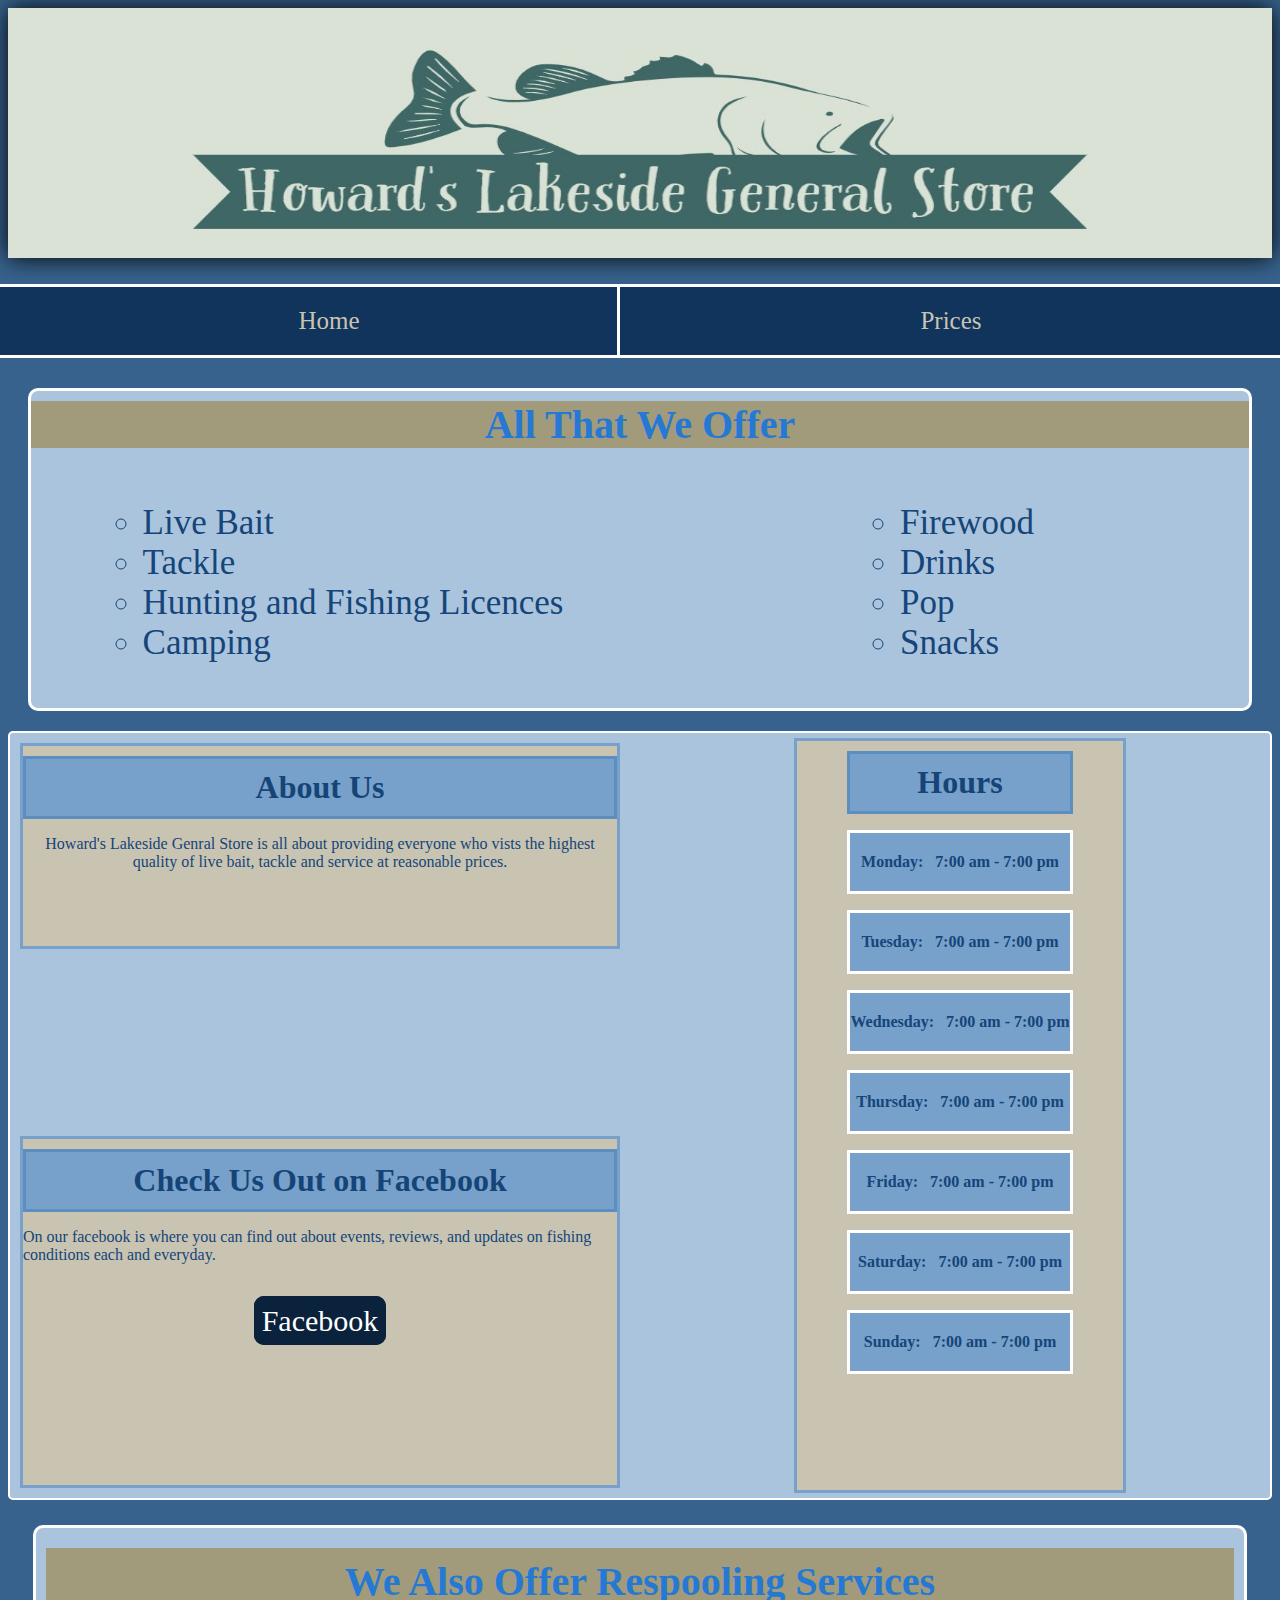
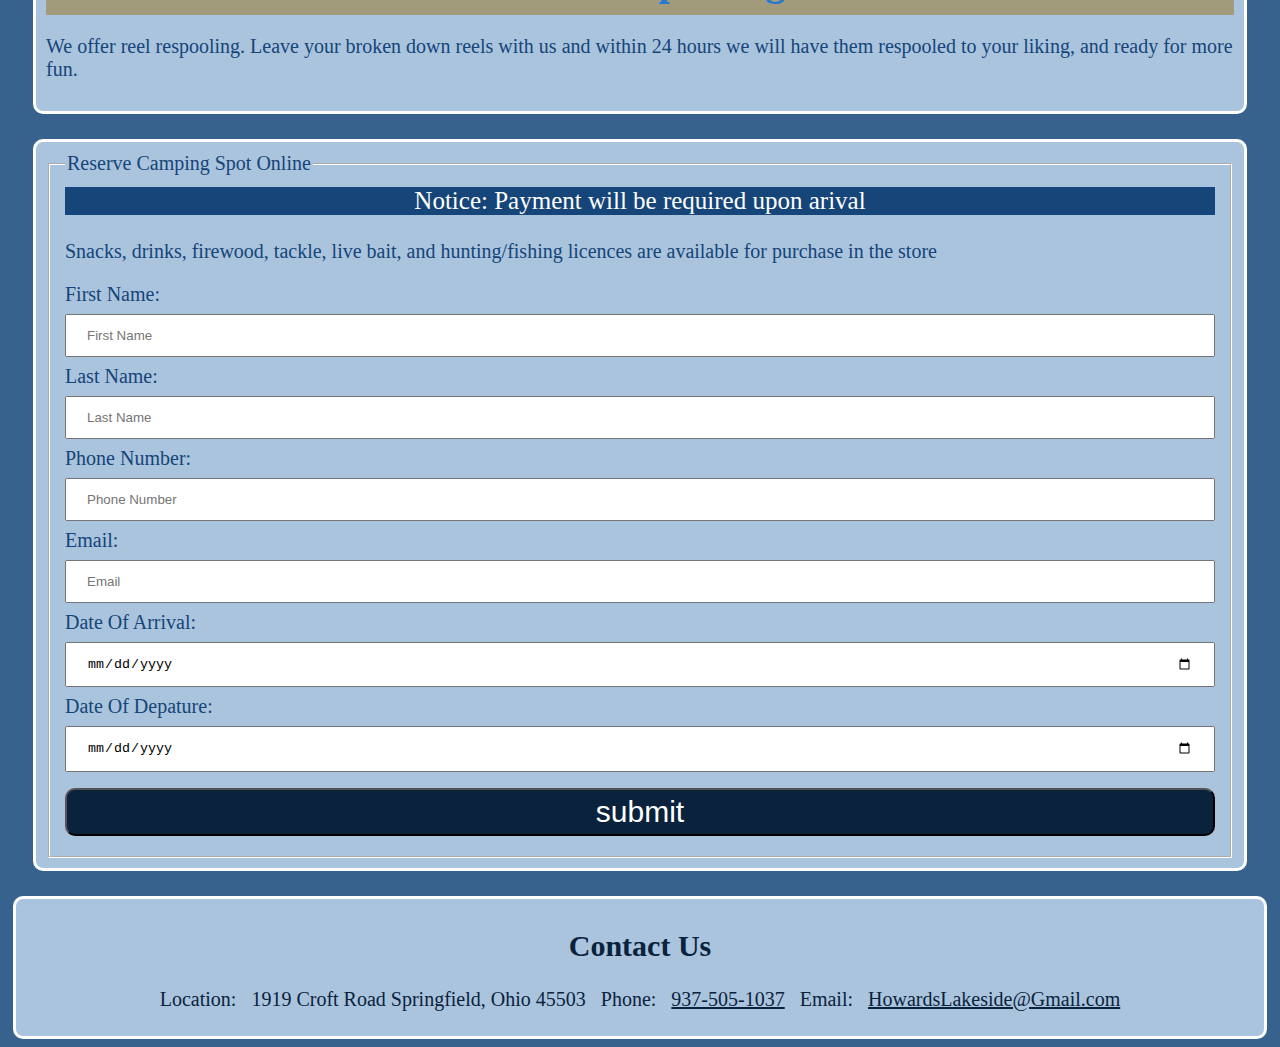
<file: index.html>
<!DOCTYPE html>
<html lang="en" dir="ltr">
  <head>
    <!--
      Author: Alexis Pearson
      Date: 7-19-2022

      Filename:  index.html
    !-->
    <meta charset="utf-8">
    <title>Howard's Lakeside General Store</title>
    <link rel="stylesheet" href="styles.css">
  </head>
  <body>
    <header>
        <div class="img">
        <img src="logo.jpeg" alt="Howard's Lakeside General Store Logo" height="250">
      </div>
      <div class="link">
      <nav>
        <ul>
          <li><a href="index.html">Home</a></li>
          <li><a href="prices.html">Prices</a></li>
        </ul>
      </nav>
    </div>
    </header>
    <article class="main">
      <div class="offer">
        <div class="three">
        <h1>All That We Offer</h1>
      </div>
        <div class="one">
          <ul>
            <li>Live Bait</li>
            <li>Tackle</li>
            <li>Hunting and Fishing Licences</li>
            <li>Camping</li>
          </ul>
        </div>
        <div class="two">
          <ul>
            <li>Firewood</li>
            <li>Drinks</li>
            <li>Pop</li>
            <li>Snacks</li>
          </ul>
        </div>
      </div>
      <div class="info">
      <div class="about">
        <h1>About Us</h1>
    <p>Howard's Lakeside Genral Store is all about providing everyone who vists the highest quality of live bait, tackle and service at reasonable prices.</p>
  </div>
    <div class="facebook">
      <h1>Check Us Out on Facebook</h1>
      <p>On our facebook is where you can find out about events, reviews, and updates on fishing conditions each and everyday. </p>
      <div class="f">
        <a href="https://www.facebook.com/Howards-Lakeside-General-Store-424457621477830/"  target="_blank">Facebook</a>
      </div>
    </div>
    <div class="hours">
    <h1>Hours</h1>
    <p>Monday: &nbsp; 7:00 am - 7:00 pm</p>
    <p>Tuesday: &nbsp; 7:00 am - 7:00 pm</p>
    <p>Wednesday: &nbsp; 7:00 am - 7:00 pm</p>
    <p>Thursday: &nbsp; 7:00 am - 7:00 pm</p>
    <p>Friday: &nbsp; 7:00 am - 7:00 pm</p>
    <p>Saturday: &nbsp; 7:00 am - 7:00 pm</p>
    <p>Sunday: &nbsp; 7:00 am - 7:00 pm</p>
  </div>
</div>
<div class="add">
  <h1>We Also Offer Respooling Services</h1>
  <p>We offer reel respooling. Leave your broken down reels with us and within 24 hours we will have them respooled to your liking, and ready for more fun. </p>

</div>
    </article>
    <aside class="aside">
      <div class="form">
        <form class="order" action="index.html" method="get">
          <fieldset>
            <legend>Reserve Camping Spot Online</legend>
            <div class="p">
            <p>Notice: Payment will be required upon arival</p>
          </div>
            <p>Snacks, drinks, firewood, tackle, live bait, and hunting/fishing licences are available for purchase in the store</p>
            <label for="fname">First Name:</label>
            <input type="text" id="fname" name="fname" required placeholder="First Name">
            <label for="lname">Last Name:</label>
            <input type="text" id="lname" name="lname" required placeholder="Last Name">
            <label for="pnumber">Phone Number:</label>
            <input type="text" id="pnumber" name="pnumber" required placeholder="Phone Number">
            <label for="email">Email:</label>
            <input type="text" id="email" name="Email" required placeholder="Email">

            <label for="date">Date Of Arrival:</label>
            <input type="date" id="date" name="date">
            <label for="days">Date Of Depature:</label>
            <input type="date" id="days" name="days">


            <input type="submit" name="submit" value="submit">
          </fieldset>
        </form>
      </div>
    </aside>
    <footer>
      <div class="footer">
<h2>Contact Us</h2>
<p>Location: &nbsp; 1919 Croft Road Springfield, Ohio 45503
  &nbsp; Phone: &nbsp; <a href="tel:+19375051037">937-505-1037</a>
&nbsp;  Email: &nbsp; <a href="mailto:HowardsLakeside@gmail.com">HowardsLakeside@Gmail.com</a></p>
</div>
    </footer>
  </body>
</html>
</file>
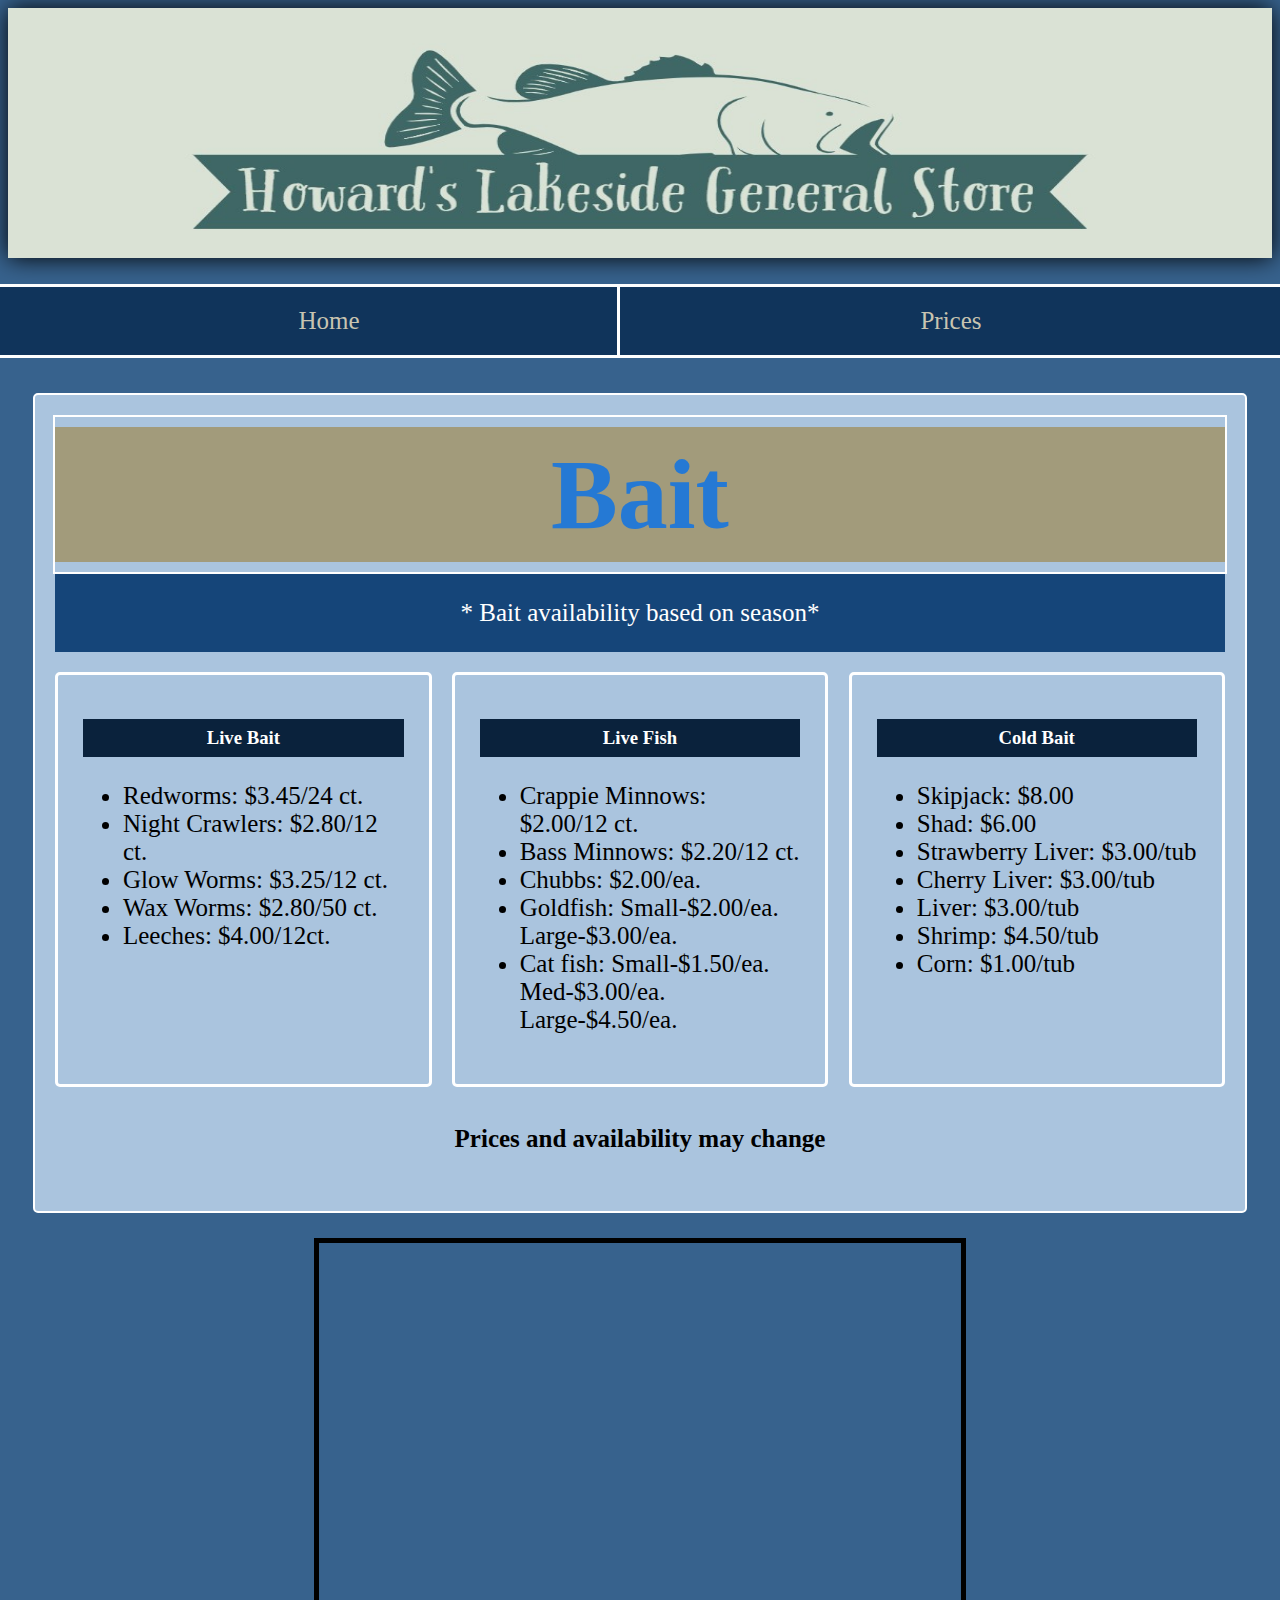
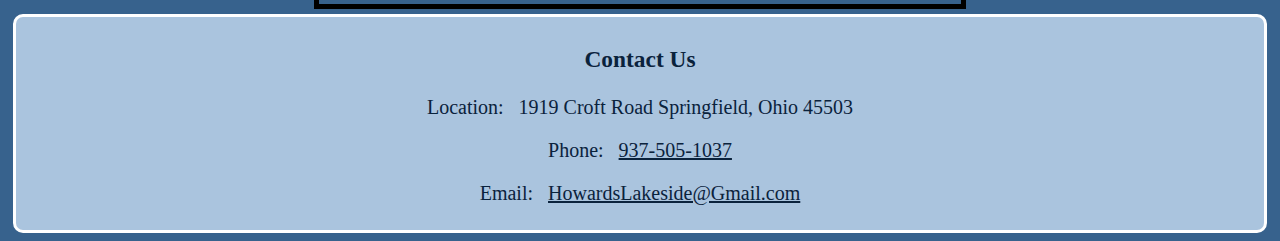
<file: prices.html>
<!DOCTYPE html>
<html lang="en" dir="ltr">
  <head>
    <!--
      Author: Alexis Pearson
      Date: 7-19-2022

      Filename:  services.html
    !-->
    <meta charset="utf-8">
    <title>Prices</title>
    <link rel="stylesheet" href="styles.css">
  </head>
  <body>
    <header>
        <div class="img">
        <img src="logo.jpeg" alt="Howard's Lakeside General Store Logo" height="250">
      </div>
      <div class="link">
      <nav>
        <ul>
          <li><a href="index.html">Home</a></li>
          <li><a href="prices.html">Prices</a></li>
        </ul>
      </nav>
    </div>
    </header>
    <article>
      <div class="bait">
        <div class="h1">
<h1>Bait</h1>
</div>
<div class="p">
<p>* Bait availability based on season*</p>
</div>
<div class="livebait">
<h3>Live Bait</h3>
<ul>
  <li>Redworms: $3.45/24 ct.</li>
  <li>Night Crawlers: $2.80/12 ct. </li>
  <li>Glow Worms: $3.25/12 ct.</li>
  <li>Wax Worms: $2.80/50 ct.</li>
  <li>Leeches: $4.00/12ct.</li>
</ul>
</div>
<div class="livefish">
  <h3>Live Fish</h3>
  <ul>
    <li>Crappie Minnows: $2.00/12 ct.</li>
    <li>Bass Minnows: $2.20/12 ct.</li>
    <li>Chubbs: $2.00/ea.</li>
    <li>Goldfish: Small-$2.00/ea.  Large-$3.00/ea.</li>
    <li>Cat fish: Small-$1.50/ea. Med-$3.00/ea. Large-$4.50/ea.</li>
  </ul>
</div>
<div class="coldbait">
  <h3>Cold Bait</h3>
  <ul>
    <li>Skipjack: $8.00</li>
    <li>Shad: $6.00</li>
    <li>Strawberry Liver: $3.00/tub</li>
    <li>Cherry Liver: $3.00/tub</li>
    <li>Liver: $3.00/tub</li>
    <li>Shrimp: $4.50/tub</li>
    <li>Corn: $1.00/tub</li>
  </ul>
</div>
<div class="h4">
<h4>Prices and availability may change</h4>
</div>
</div>
    </article>
    <aside>
      <div class="vid">
<iframe width="642" height="361" src="https://www.youtube.com/embed/EJps61r5Pn8" title="Simple Way to Cast a Fishing Rod" allow="accelerometer; autoplay; clipboard-write; encrypted-media; gyroscope; picture-in-picture" allowfullscreen></iframe>
</div>
    </aside>
    <footer>
      <h3>Contact Us</h3>
      <div class="foot">
      <p>Location: &nbsp; 1919 Croft Road Springfield, Ohio 45503</p>
      </div>
      <div class="foot">
      <p>Phone: &nbsp; <a href="tel:+19375051037">937-505-1037</a></p>
      </div>
      <div class="foot">
        <p>Email: &nbsp; <a href="mailto:HowardsLakeside@gmail.com">HowardsLakeside@Gmail.com</a></p>
      </div>
    </footer>
  </body>
</html>
</file>
<file: styles.css>
/*
Author: Alexis Pearson
Date: 7-19-2022

Filename: styles.css
*/

html{
  background-color: #37628d;
}

.img{
  display: grid;
  grid-template-columns: repeat(1,1fr);
  justify-items: center;
}

img{
  width: 100%;
  filter: drop-shadow(0 0 0.75rem black);
}

.link ul {
  padding: 10px;
  display: grid;
  grid-template-columns: repeat(2,1fr);
   list-style-type: none;
  justify-items: center;
}
.link li{
  background-color: #10345b;
  border: solid 3px white;
  text-align: center;
  font-size: 25px;
  width: 100%;
  padding: 20px;
}
a:link{
text-decoration:none;
color: #c8c4b1;
}
a:hover{
  text-decoration: underline;
}

a:visited{
  color: grey;
}

h1{
  text-align: center;
  background-color: #a29b7b;
  padding: 10px;
  margin: 10px 0px 10px 0px;
  color: #2579d4;
  border: #928b67;
}
.offer{
  display: grid;
  grid-gap: 10px;
  grid-template-columns: repeat(2, 1fr);
  justify-items: center;
  background-color: #aac4de;
  margin: 20px;
  padding: 0px 0px 10px 0px;
  border: solid 3px white;
  border-radius: 10px;
}
.offer h1 {
  font-size: 40px;
  padding: 0px
}

.three{
  grid-column: 1 / 3;
  width: 100%;
}

.offer ul{
  list-style: circle;
  font-size: 35px;
  color: #154579;
}

.info{
  display: grid;
  grid-gap: 20px;
  grid-template-columns: repeat(2, 1fr);
  justify-items: center;
  background-color: #aac4de;
  padding: 0px;
  border: solid 2px white;
  border-radius: 5px;
}

.info p{
    color: #154579;
    font-weight: 500;
}

.hours{
  grid-area: 1 / 2 / span 2 /2;
  background-color: #c8c4b1;
  padding: 0px 50px 100px 50px;
  border: solid 3px #77a0ca;
  margin: 5px;
}

.hours p{
background-color: #77a0ca;
border: solid  white;
font-weight: bold;
padding: 20px 0px 20px 0px;
text-align: center;
}

.info h1{
  background-color: #77a0ca;
  color: #154477;
  border: solid #5d8ec0;
}

.about{
  height: 200px;
  border: solid 3px #77a0ca;
  margin: 10px;
  background-color: #c8c4b1;
  text-align: center;
}


.facebook{
  border: solid 3px #77a0ca;
  margin: 10px;
  background-color: #c8c4b1;
}

.f{
  text-align: center;
  margin: 40px 0px 0px 0px;

}
.facebook a:link{
  color: white;
  font-size: 30px;
  padding: 5px;
  background: #0a223c;
  border: solid #0a223c;
  border-radius: 10px;

}

.facebook a:visited{
  color: white;
  text-decoration: line-through;
}

.facebook a:hover{
  text-decoration: underline;
  color: white;
}

.add{
  background-color: #aac4de;
  padding: 10px;
  border: solid 3px white;
  border-radius: 10px;
  margin: 25px;
  color: #154579;
  font-weight: 500;
  font-size: 20px;
}

.form{
  background-color: #aac4de;
  padding: 10px;
  border: solid 3px white;
  border-radius: 10px;
  margin: 25px;
  color: #154579;
  font-weight: 500;
  font-size: 20px;
}

.p{
  text-align: center;
  background-color:  #154579;
  color: white;
}

fieldset{
  border-color: white;
}

input{
  width: 100%;
padding: 12px 20px;
margin: 8px 0;
box-sizing: border-box;
}

input[type=submit] {
  color: white;
  font-size: 30px;
  padding: 5px;
  background: #0a223c;
  border-radius: 10px;
  text-align: center;
}

footer{
  color: #0a223c;
  font-size: 20px;
  padding: 5px;
  background-color: #aac4de;
  border: solid 3px white;
  border-radius: 10px;
  text-align: center;
  margin: 5px;
}


footer a:link{
  color: #0a223c;
  text-decoration: underline;
}

footer a:visited{
  color: #0a223c;
  text-decoration: underline;
}

.vid{
  display: flex;
  justify-content: center;
}

iframe{
  border: solid 5px black;
}

.bait{
    display: grid;
    grid-gap: 20px;
    grid-template-columns: repeat(3, 1fr);
    justify-items: center;
    background-color: #aac4de;
    padding: 20px;
    border: solid 2px white;
    border-radius: 5px;
    margin: 25px;
}

.h1{
  width: 100%;
  grid-area: 1 /1 / 1 /4;
  padding: 0px;
  border: solid 2px white;
  font-size: 50px;
}

.p{
  width: 100%;
  grid-area: 2 /1 / 2 /4;
  padding: 0px;
  font-size: 25px;
  text-align: center;
  margin: -20px 0px 0px 0px;
}

.h4{
  width: 100%;
  grid-area: 4 /1 / 4 /4;
  padding: 5px;
  font-size: 25px;
  text-align: center;
  margin: -20px 0px 0px 0px;
}

.bait h3{
  text-align: center;
  color: white;
  padding: 5px;
  background: #0a223c;
  border: solid #0a223c;
}

.livebait, .livefish, .coldbait{
  border: solid 3px white;
  border-radius: 5px;
  padding: 25px;
}

.bait ul {
  font-size: 25px;
}

@media screen and (max-width: 681px ) {

.info{
  grid-template-columns: 1fr;
  grid-template-rows: 1fr;
}

.hours, .about, .facebook{
  grid-column: auto;
  grid-row: auto;
}

.facebook{
  padding: 0px 0px 35px 0px;
}

.link ul{
grid-template-columns: repeat(1, 1fr);
}


.bait{
display: block;
}
.livebait, .livefish, .coldbait, .h1 .p .h4{
  grid-column: auto;
  grid-row: auto;
  margin: 5px;
}

.h1{
  border: none;
}

}
</file>
